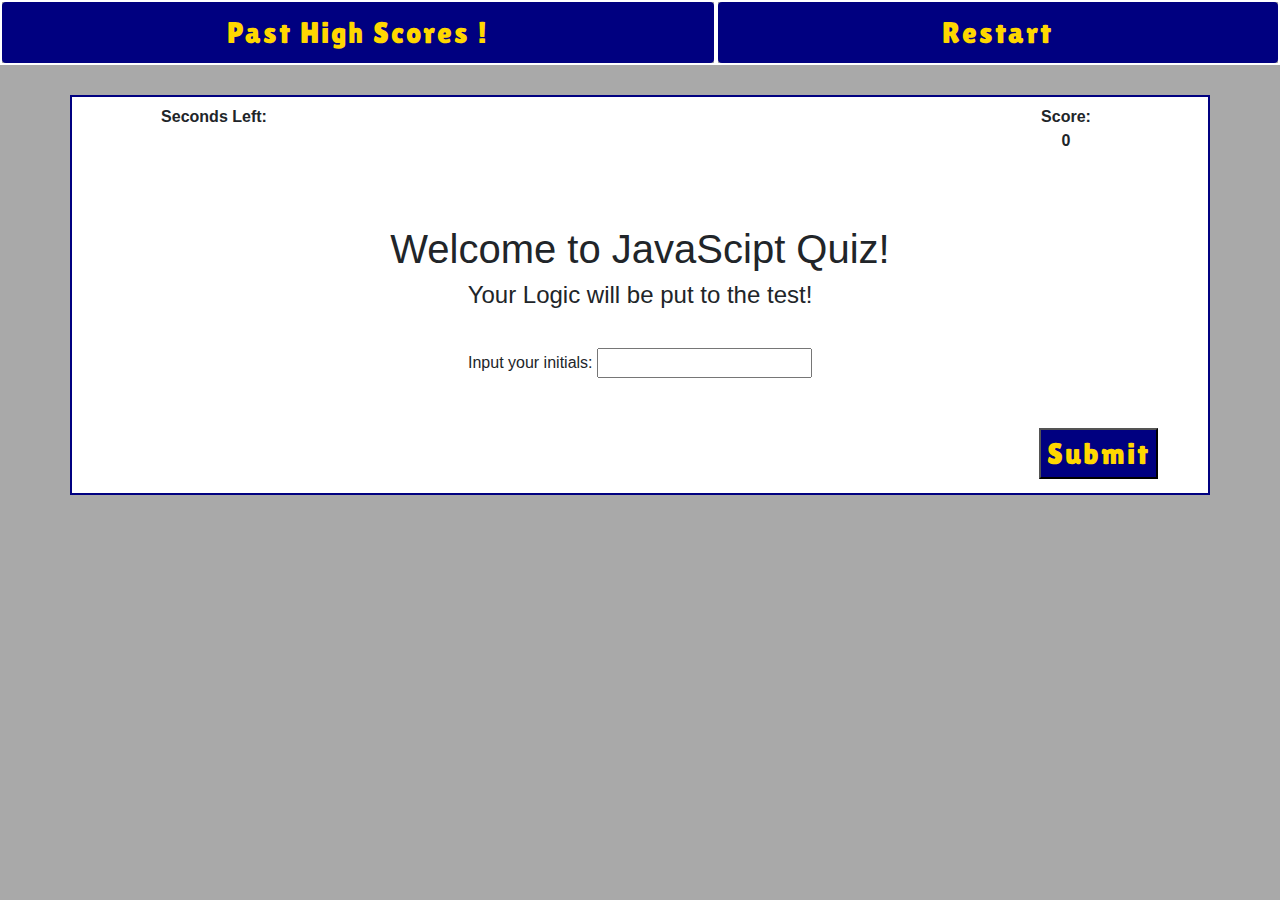
<file: index.html>
<!DOCTYPE html>
<html lang="en">
<head>
    <meta charset="UTF-8">
    <meta name="viewport" content="width=device-width, initial-scale=1.0">
    <meta http-equiv="X-UA-Compatible" content="ie=edge">
    <title>JavaScipt Quiz!</title>
    <link rel="stylesheet" href="https://stackpath.bootstrapcdn.com/bootstrap/4.4.1/css/bootstrap.min.css" integrity="sha384-Vkoo8x4CGsO3+Hhxv8T/Q5PaXtkKtu6ug5TOeNV6gBiFeWPGFN9MuhOf23Q9Ifjh" crossorigin="anonymous">
    <link href="https://fonts.googleapis.com/css?family=Lilita+One&display=swap" rel="stylesheet">
    <script src="https://cdnjs.cloudflare.com/ajax/libs/jquery/3.2.1/jquery.min.js"></script>
    <link rel="stylesheet" href="style.css">
</head>
<body>
    <ul class="nav nav-pills nav-fill mb-7">
        <!-- Past High Scores Item-->
        <li class="nav-item pastHighscores">
            <!-- Link to Past Scores -->
          <a class="nav-link" href="./highScores.html">Past High Scores !</a>
        </li>
        <!-- Restart Game Item -->
        <li class="nav-item restartGame">
            <!-- Link to Restart game -->
          <a class="nav-link restart" href="">Restart</a>
        </li>
      </ul>
      <div class="container quizArea">
        <div class="row topRow mt-2">
            <div class="col-md-3 timer">Seconds Left: <div id="seconds"></div></div>
            <div class="col-md-3"></div>
            <div class="col-md-3"></div>
            <div class="col-md yourScore">Score: <div id="score">0</div></div>
        </div>
        <br>
        <br>
        <br>
        <div class="row welcome">
          <div class="col-md-12">
            <h1>Welcome to JavaScipt Quiz!</h1>
          </div>
        </div>
        <div class="row content">
          <div class="col-md-12">
            <h4>Your Logic will be put to the test!</h4>
          </div>
        </div>
        <div class="row prompt">
          <div class="col-md-12 input">
            Input your initials: <input type="text" id="initials">
          </div>
        </div>
        <div class="row submitButton">
          <div class="col-md-4"></div>
          <div class="col-md-4"></div>
          <div class="col-md-4 submit"><button id="submit">Submit</button></div>
        </div>
      </div>
      <section id="sect-1">
        <div class="container quiz-1 hide">
          <div class="row questions mb-2 mt-2">
            <div class="col-md-12 question">
              What is called upon in Javascript to run a certain action?
            </div>
          </div>
          <div class="row mb-4">
            <div class="col-6">
              <button class="A hover">var</button>
            </div>
            <div class="col-md-6">
              <button class="B hover">function()</button>
            </div>
          </div>
          <div class="row">
            <div class="col-md-6">
              <button class="C hover">getElementById()</button>
            </div>
            <div class="col-md-6">
              <button class="D hover">console.log()</button>
            </div>
          </div>
        </div>
      </section id="sect-2">
      <section>
        <div class="container quiz-2 hide">
          <div class="row questions mb-2 mt-2">
            <div class="col-md-12 question">
              What function is used to run code every millisecond?
            </div>
          </div>
          <div class="row mb-4">
            <div class="col-6">
              <button class="E hover">function()</button>
            </div>
            <div class="col-md-6">
              <button class="F hover">JSON.stringify()</button>
            </div>
          </div>
          <div class="row">
            <div class="col-md-6">
              <button class="G hover">setInterval()</button>
            </div>
            <div class="col-md-6">
              <button class="H hover">.removeChild()</button>
            </div>
          </div>
        </div>
      </section>
      <section id="sect-3">
        <div class="container quiz-3 hide">
          <div class="row questions mb-2 mt-2">
            <div class="col-md-12 question">
              What software is used to "shorten" use of javascript?
            </div>
          </div>
          <div class="row mb-4">
            <div class="col-6">
              <button class="I hover">HTML</button>
            </div>
            <div class="col-md-6">
              <button class="J hover">CSS</button>
            </div>
          </div>
          <div class="row">
            <div class="col-md-6">
              <button class="K hover">BootStrap</button>
            </div>
            <div class="col-md-6">
              <button class="L hover">JQuery</button>
            </div>
          </div>
        </div>
      </section>
      <section id="sect-4">
        <div class="container quiz-4 hide">
          <div class="row questions mb-2 mt-2">
            <div class="col-md-12 question">
              Which is a loop used in javascript?
            </div>
          </div>
          <div class="row mb-4">
            <div class="col-6">
              <button class="M hover">getElementById()</button>
            </div>
            <div class="col-md-6">
              <button class="N hover">if(){}</button>
            </div>
          </div>
          <div class="row">
            <div class="col-md-6">
              <button class="O hover">for(){}</button>
            </div>
            <div class="col-md-6">
              <button class="P hover">console.log()</button>
            </div>
          </div>
        </div>
      </section>
      <section id="sect-5">
        <div class="container quiz-5 hide">
          <div class="row questions mb-2 mt-2">
            <div class="col-md-12 question">
              What function is used when wanting to log a piece of code in the console?
            </div>
          </div>
          <div class="row mb-4">
            <div class="col-6">
              <button class="Q hover">console.log</button>
            </div>
            <div class="col-md-6">
              <button class="R hover">var</button>
            </div>
          </div>
          <div class="row">
            <div class="col-md-6">
              <button class="S hover">setInterval()</button>
            </div>
            <div class="col-md-6">
              <button class="T hover">if(){}</button>
            </div>
          </div>
        </div>
      </section>
      <section id="sect-6">
        <div class="container quiz-final hide">
          <div class="row questions mb-2 mt-2">
            <div class="col-md-12 question">
              Congradulations, you have completed the JavaScipt Quiz!
            </div>
          </div>
          <div class="row mb-4">
            <div class="col-6">
              You finished with <div class="final-seconds"></div> seconds left!
            </div>
            <div class="col-md-6">
              Your final score: <div class="final-score"></div>
            </div>
          </div>
          <div class="row">
            <div class="col-md-12">
              If you would like to retry, press the top right button on the page. Or feel free to check the past high scores and see how you did!
            </div>
          </div>
        </div>
      </section>

    <script src="./script.js"></script>
    <script src="./script2.js"></script>
</body>
</html>
</file>
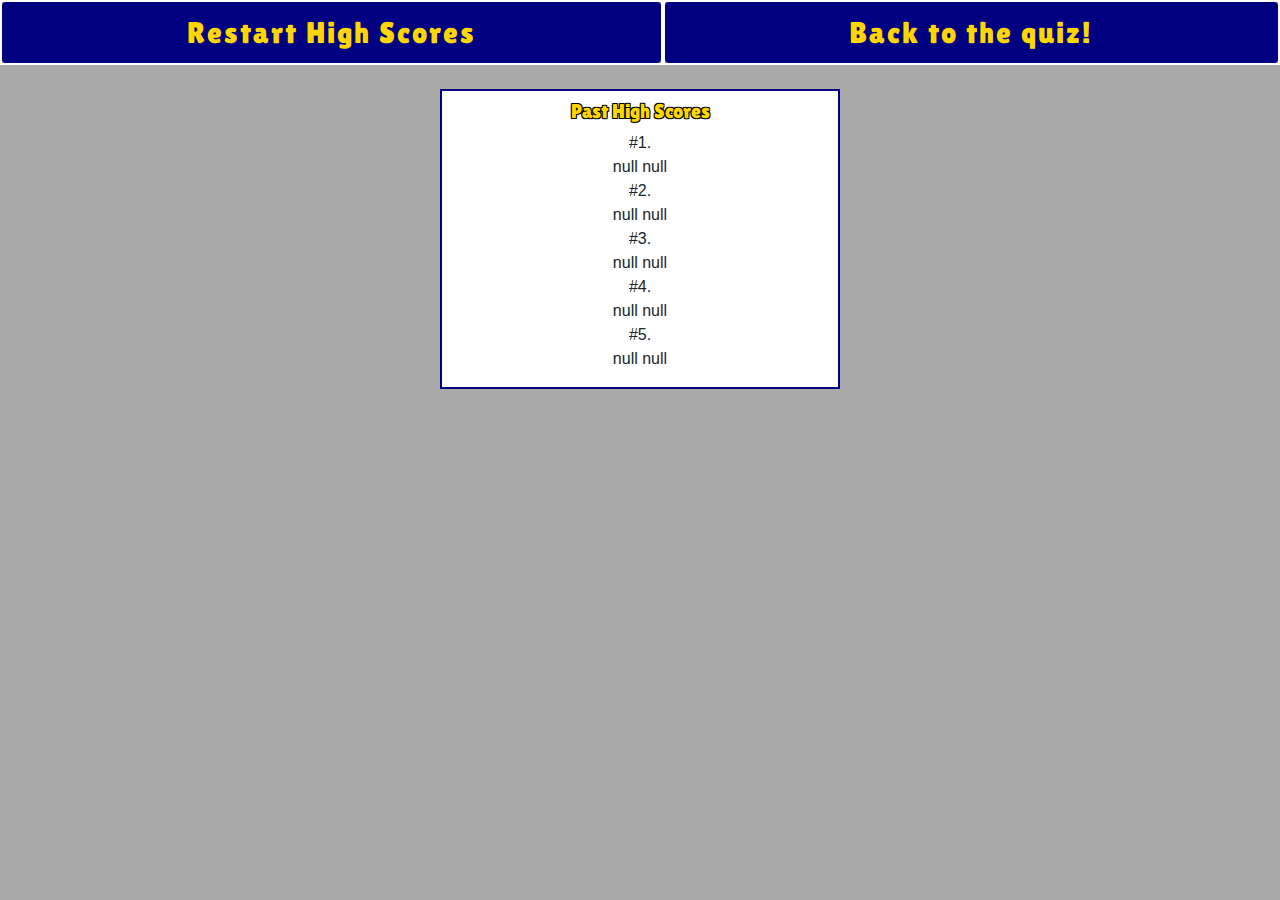
<file: highScores.html>
<!DOCTYPE html>
<html lang="en">
<head>
    <meta charset="UTF-8">
    <meta name="viewport" content="width=device-width, initial-scale=1.0">
    <meta http-equiv="X-UA-Compatible" content="ie=edge">
    <title>JavaScipt Quiz!</title>
    <link rel="stylesheet" href="https://stackpath.bootstrapcdn.com/bootstrap/4.4.1/css/bootstrap.min.css" integrity="sha384-Vkoo8x4CGsO3+Hhxv8T/Q5PaXtkKtu6ug5TOeNV6gBiFeWPGFN9MuhOf23Q9Ifjh" crossorigin="anonymous">
    <script src="https://cdnjs.cloudflare.com/ajax/libs/jquery/3.2.1/jquery.min.js"></script>
    <link href="https://fonts.googleapis.com/css?family=Lilita+One&display=swap" rel="stylesheet">
    <link rel="stylesheet" href="style.css">
</head>
<body>
    <ul class="nav nav-pills nav-fill">
        <!-- Past High Scores Item-->
        <li class="nav-item pastHighscores">
            <!-- Link to Past Scores -->
          <a class="nav-link" href="#">Restart High Scores</a>
        </li>
        <!-- Restart Game Item -->
        <li class="nav-item restartGame">
            <!-- Link to Restart game -->
          <a class="nav-link" href="./index.html">Back to the quiz!</a>
        </li>
      </ul>
      <div class="container past mt-4">
        <div class="row intro">
          <div class="col-md-12 past-scores">
            Past High Scores
          </div>
        </div>
        <div class="row one">
          <div class="col-md-12 first">#1. <div class="first-place"></div></div>
       </div>
       <div class="row two">
         <div class="col-md-12 second">#2. <div class="second-place"></div></div>
       </div>
       <div class="row three">
         <div class="col-md-12 third">#3. <div class="third-place"></div></div>
       </div>
       <div class="row four">
         <div class="col-md-12 fourth">#4. <div class="fourth-place"></div></div>
        </div>
      <div class="row five">
        <div class="col-md-12 fifth">#5. <div class="fifth-place"></div></div>
        </div>
        </div>
    <script>
    var firstPlace = $(".first-place");
    var secondPlace = $(".second-place"); 
    var thirdPlace = $(".third-place");
    var fourthPlace = $(".fourth-place");
    var fifthPlace = $(".fifth-place");
    var finalScore = $(".final-score");
    var finalName = localStorage.getItem("name");
    var highScore = localStorage.getItem("score");
    function addToPast() {
          firstPlace.text(finalName + " " + highScore);
          secondPlace.text(finalName + " " + highScore);
          thirdPlace.text(finalName + " " + highScore);
          fourthPlace.text(finalName + " " + highScore);
          fifthPlace.text(finalName + " " + highScore);
    }
  addToPast();
    </script>
</body>
</html>
</file>
<file: style.css>
body{
	background-color: darkgray;
}
.hide{
	display: none;
}
.incorrect{
	border-style: solid;
	border-width: 2px;
	border-color: red;
}
.nav-item{
	border-width: 2px;
	border-color: white;
	border-style: solid;
	font-family: 'Lilita One', cursive;
}
a{
	color:gold;
	background-color: navy; 
	letter-spacing: 2px;
	font-size: 30px;
}
a:hover{
color: yellow;
background-image: url("https://ak1.picdn.net/shutterstock/videos/22922461/thumb/1.jpg?i10c=img.resize(height:160)");
font-weight: bolder;
font-size: 32px;
font-size: 630px 100px;
outline: 3px solid black;
text-shadow:
		-2px -2px 0 #000,
		2px -2px 0 #000,
		-2px 2px 0 #000,
		2px 2px 0 #000;
}
.quizArea{
	background-color: white;
	border-style: solid;
	border-width: 2px;
	border-color: navy;
	height: 400px;
	position:relative;
	margin-top: 30px;
}
.content{
	margin-bottom: 30px;
}
.timer{
	text-align: center;
	font-weight: bold;
}
.yourScore{
	text-align: center;
	font-weight: bold;
}
.welcome,.prompt,.content{
	text-align: center;
}
#submit{
	text-align: right;
	position: absolute;
	left: 210px;
	top: 50px;
	background-color: navy;
	color: gold;
	letter-spacing: 2px;
	font-size: 30px;
	font-family: 'Lilita One', cursive;
}
#submit:hover{
	color: yellow;
	background-image: url("https://ak1.picdn.net/shutterstock/videos/22922461/thumb/1.jpg?i10c=img.resize(height:160)");
	font-weight: bolder;
	font-size: 32px;
	font-size: 630px 100px;
	outline: 3px solid black;
	text-shadow:
		-2px -2px 0 #000,
		2px -2px 0 #000,
		-2px 2px 0 #000,
		2px 2px 0 #000;
}
.quiz-1,.quiz-2,.quiz-3,.quiz-4,.quiz-5,.quiz-final{
	background-color: darkgray;
	font-family: 'Lilita One', cursive;
	color: gold;
	text-shadow:
	-1px -1px 0 #000,
	1px -1px 0 #000,
	-1px 1px 0 #000,
	1px 1px 0 #000;
	font-size: 20px;
	width: 800px;
	height: 200px;
	border-style: solid;
	border-color: navy;
	border-width: 2px;
	position: fixed;
	bottom : 200px;
	left: 200px;
	display: normal;
}
.quiz-final{
	font-size: 20px;
	height: 250px;
	text-align: center;
}
.A,.B,.C,.D,.E,.F,.G,.H,.I,.J,.K,.L,.M,.N,.O,.P,.Q,.R,.S,.T{
	width: 250px;
	position : relative;
	top: 5px;
	left: 65px;
	height: 50px;
}
.past{
	background-color: white;
	height: 300px;
	text-align: center;
	width: 400px;
	border-style: solid;
	border-width: 2px;
	border-color: navy;
}
.intro{
	margin-top: 5px;
	margin-bottom: 5px;
	font-family: 'Lilita One', cursive;
	color: gold;
	text-shadow:
	-1px -1px 0 #000,
	1px -1px 0 #000,
	-1px 1px 0 #000,
	1px 1px 0 #000;
	font-size: 20px;
}
.hover:hover{
	font-size: 25px;
}
</file>
